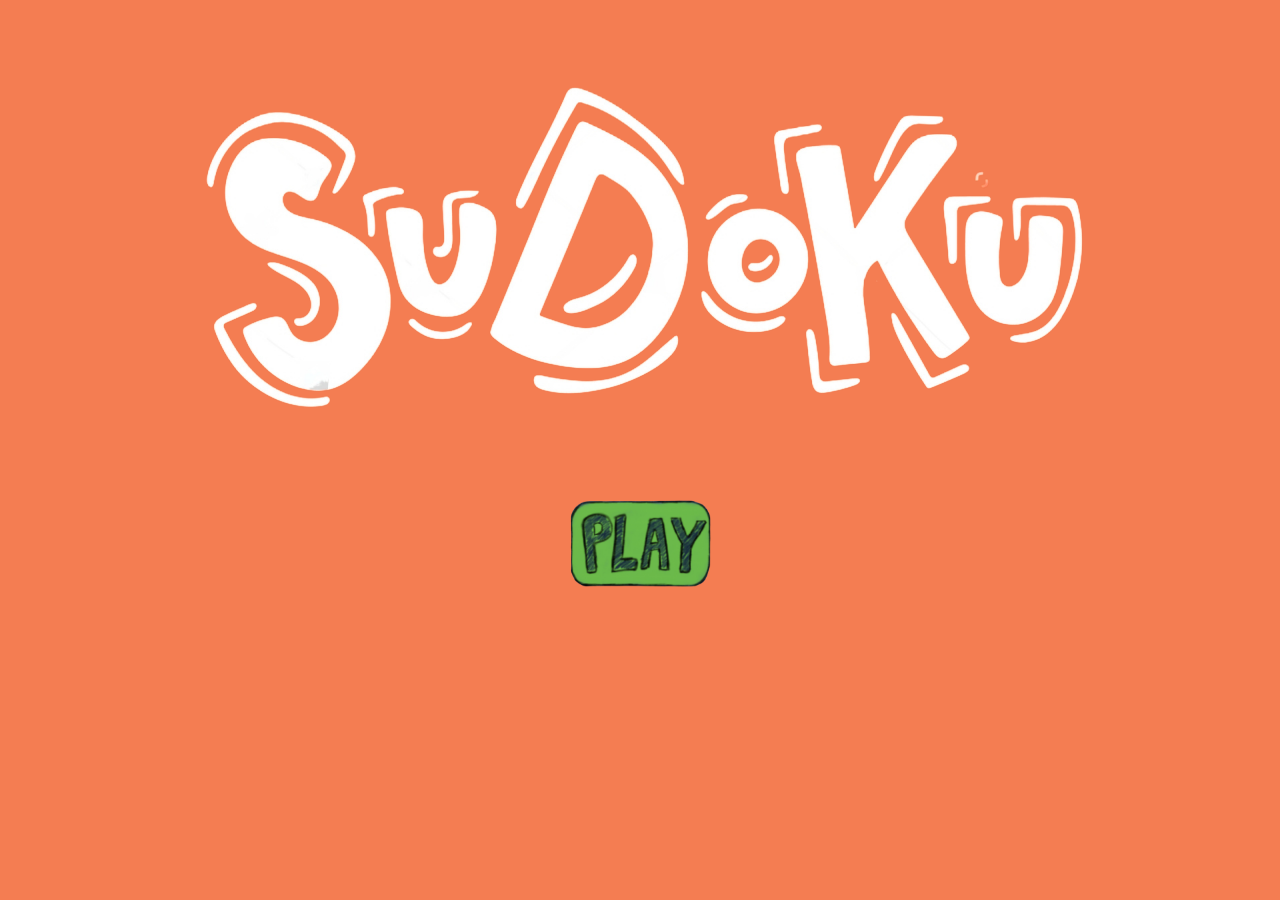
<file: index.html>
<!DOCTYPE html>
<html lang="en">
<head>
    <meta charset="UTF-8">
    <meta name="viewport" content="width=device-width, initial-scale=1.0">
    <title>SUDOKU</title>
    <style>
        body{
            display: flex;
            flex-direction: column;
            justify-content: center; 
            align-items: center;
            background-color:hsla(16, 88%, 61%, 0.927);
        }
        .logo{
            margin-top: 2%;
            text-align: center;
            animation: pop 1s ease-in-out;
        }
        .logo img {
            width: 1000px;
            height: auto;
        }
        @keyframes pop {
            0% {
                transform: scale(0); /* Start completely shrunk */
            }
            50% {
                transform: scale(1.2); /* Overshoot for pop effect */
            }
            100% {
                transform: scale(1); /* Settle to normal size */
            }
        }
        .play-button {
            border: none;
            background: none;
            padding: 0;
            cursor: pointer;
        }

        .play-button img {
            width: 150px; /* Set the size of the image */
            height: auto;
            display: block;
        }

        .play-button img:hover {
            transform: scale(1.1); /* Enlarge the button slightly on hover */
            transition: transform 0.3s ease-in-out;
        }
        .img-button{
            margin-top: 20px;
        }
    </style>
</head>
<body>
    <div class="logo">
        <img src="logo.png" alt="SUDOKU">
    </div>
    <div class="img-button">
        <a href ="page2.html" >
            <button class="play-button">
                <img src="play.png" alt="Click Me">
            </button>
        </a>
    </div>
    </body>
</html>
</file>
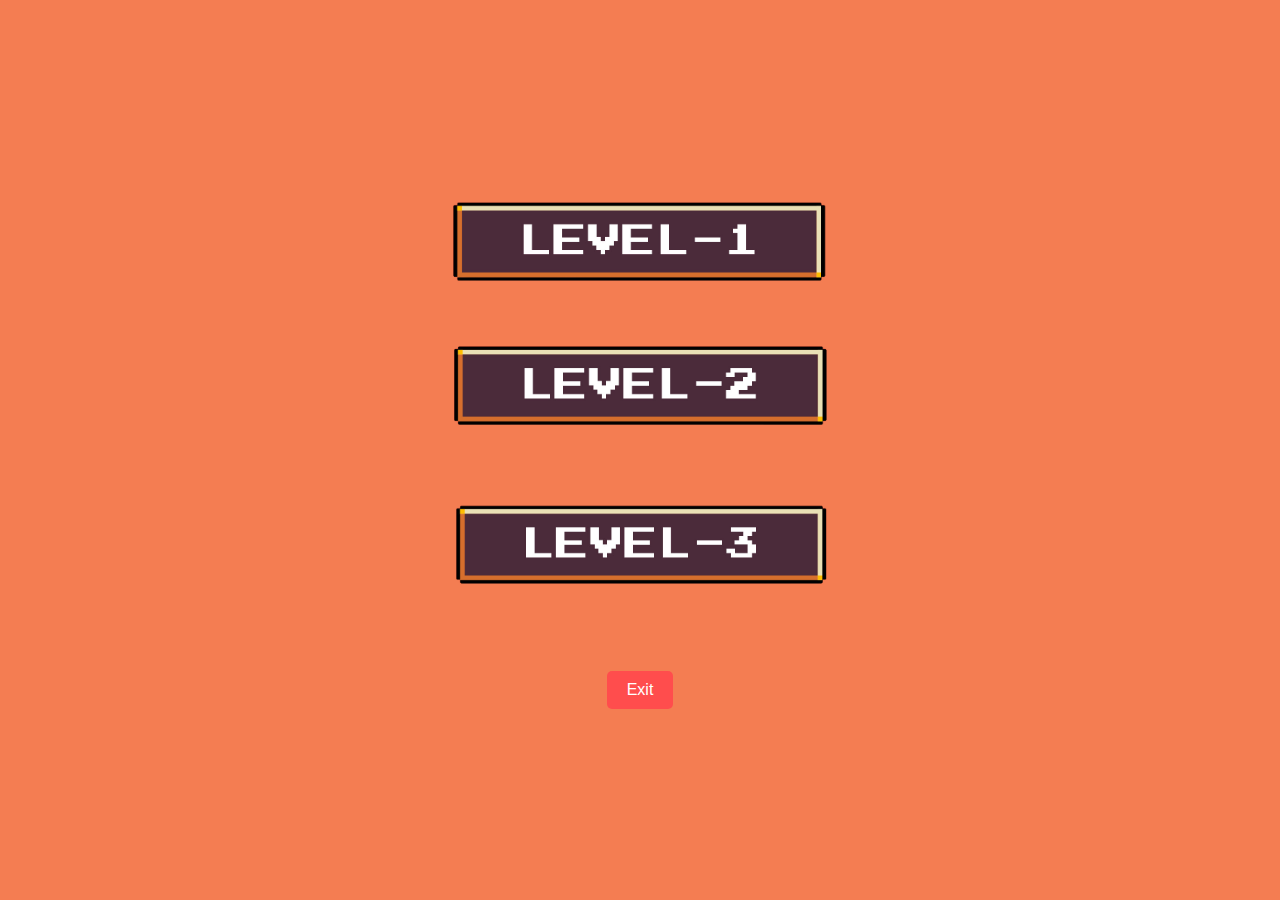
<file: page2.html>
<!DOCTYPE html>
<html lang="en">
<head>
    <meta charset="UTF-8">
    <meta name="viewport" content="width=device-width, initial-scale=1.0">
    <title>Level Selection</title>
    <style>
        body {
            display: flex;
            flex-direction: column; /* Stack buttons vertically */
            justify-content: center; /* Center content vertically */
            align-items: center;    /* Center content horizontally */
            background-color: hsla(16, 88%, 61%, 0.927); /* Background color */
            margin: 0;
            height: 100vh; /* Full viewport height */
        }

        .button {
            margin: 10px; /* Space between buttons */
            cursor: pointer; /* Make divs clickable */
            transition: transform 0.3s ease-in-out;
        }

        .button img {
            width: 400px; /* Button image size */
            height: auto;
            display: block;
        }

        .button:hover {
            transform: scale(1.1); /* Enlarge slightly on hover */
        }

        /* Style for the exit button */
        .exit-button {
            margin-top: 20px;
            padding: 10px 20px;
            background-color: #ff4d4d; /* Red background */
            color: white;
            font-size: 16px;
            border: none;
            border-radius: 5px;
            cursor: pointer;
            transition: background-color 0.3s ease;
        }

        .exit-button:hover {
            background-color: #e60000; /* Darker red on hover */
        }
    </style>
</head>
<body>
    <!-- Level Buttons -->
    <div class="button" id="level1">
        <img src="level1.png" alt="Level 1">
    </div>
    <div class="button" id="level2">
        <img src="level2.png" alt="Level 2">
    </div>
    <div class="button" id="level3">
        <img src="level3.png" alt="Level 3">
    </div>

    <!-- Exit Button -->
    <div class="button">
        <button class="exit-button" id="exitButton">Exit</button>
    </div>

    <script>
        // Add click events to each level button
        document.getElementById('level1').onclick = () => window.location.href = `page3.html?level=${1}`;
        document.getElementById('level2').onclick = () => window.location.href = `page3.html?level=${2}`;
        document.getElementById('level3').onclick = () => window.location.href = `page3.html?level=${3}`;
        
        // Exit button functionality
        document.getElementById('exitButton').onclick = () => {
            window.location.href = 'index.html'; // Change this URL to wherever you want to return
        };
    </script>
</body>
</html>
</file>
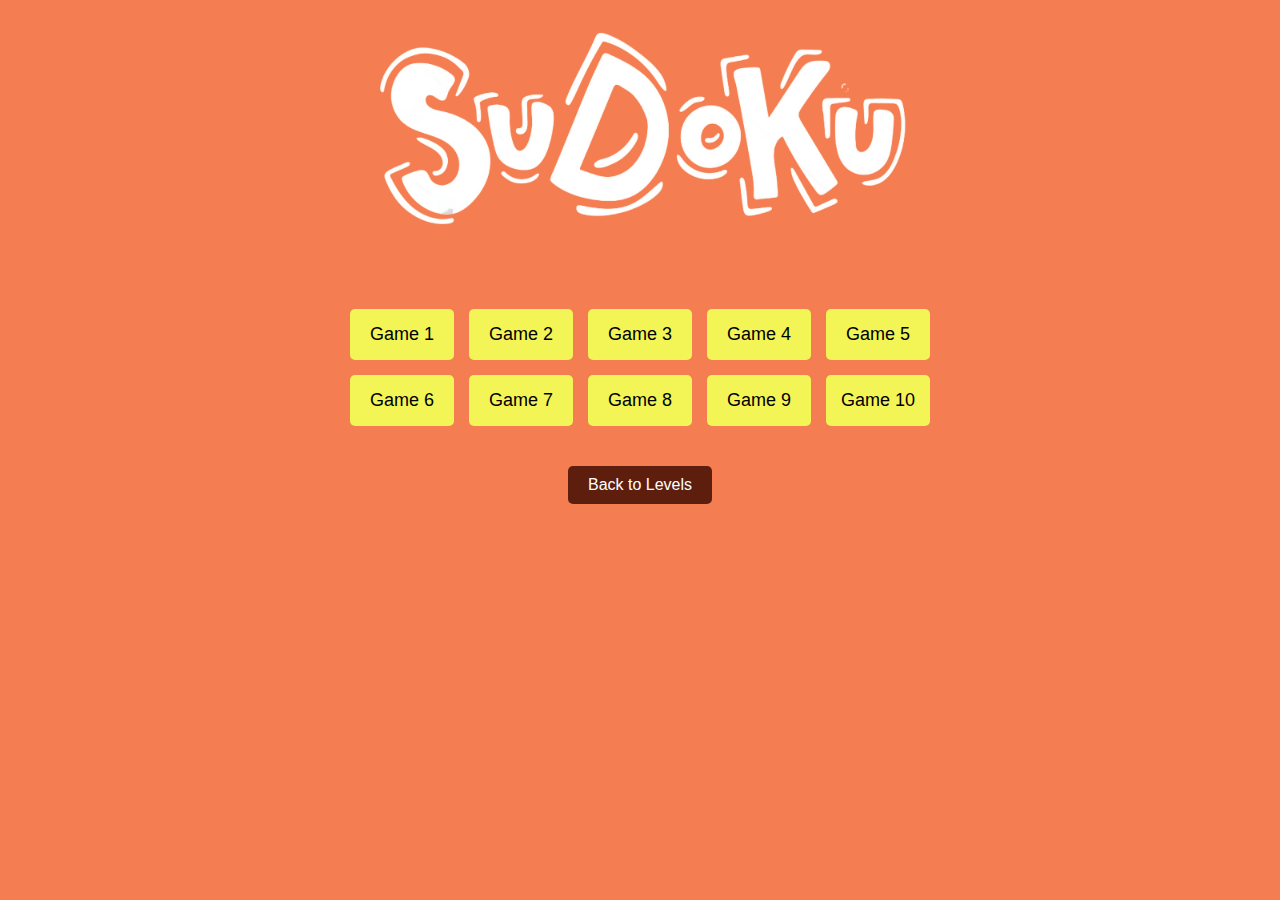
<file: page3.html>
<!DOCTYPE html>
<html lang="en">
<head>
    <meta charset="UTF-8">
    <meta name="viewport" content="width=device-width, initial-scale=1.0">
    <title>Sudoku Game Selector</title>
    <style>
        body {
            display: flex;
            flex-direction: column;
            align-items: center;
            height: 100vh;
            margin: 0;
            font-family: Arial, sans-serif;
            background-color:hsla(16, 88%, 61%, 0.927);

        }

        h1 {
            margin-bottom: 20px;
        }

        .level-grid {
            display: grid;
            grid-template-columns: repeat(5, 1fr);
            gap: 15px;
            padding: 20px;
        }

        .game-button {
            padding: 15px;
            font-size: 18px;
            font: weight 30px;;
            font-family:'Lucida Sans', 'Lucida Sans Regular', 'Lucida Grande', 'Lucida Sans Unicode', Geneva, Verdana, sans-serif;
            background-color: hsl(61, 89%, 65%);
            color: #000000;
            border: none;
            border-radius: 5px;
            cursor: pointer;
            transition: transform 0.2s;
        }

        .game-button:hover {
            background-color: #45a049;
            transform: scale(1.05);
        }

        .back-button {
            margin-top: 20px;
            padding: 10px 20px;
            font-size: 16px;
            background-color: hsl(13, 76%, 21%);
            color: white;
            border: none;
            border-radius: 5px;
            cursor: pointer;
        }

        .back-button:hover {
            background-color: #e64a19;
        }
        .level_at_top img{
            width: 600px;
            height:auto;
        }
    </style>
</head>
<body>

    <script>
        function getQueryParams() {
            const params = {};
            const queryString = window.location.search;

            if (queryString) {
                 const pairs = queryString.slice(1).split("&");
                pairs.forEach((pair) => {
                    const [key, value] = pair.split("=");
                    params[key] = decodeURIComponent(value);
                });
            }

            return params;
        }
        
        // Use the function to get the level parameter
        const queryParams = getQueryParams();
        const levelNumber = queryParams.level;

        function selectGame(levelNumber , gameNumber) {
            window.location.href = `page4.html?level=${levelNumber}&game=${gameNumber}`;
        }

        function goBack() {
            window.location.href = 'page2.html';
        }
        function selectHeading(levelNumber) {
            const headingImage = document.getElementById('heading-image');
            if (levelNumber == 1) {
                headingImage.src = "level1.png"; // Example image for level 1
            } else if (levelNumber == 2) {
                headingImage.src = "level2.png"; // Example image for level 2
            } else if (levelNumber == 3) {
                headingImage.src = "level3.png"; // Example image for level 3
            } else {
                headingImage.src = "logo.png"; // Default image if no valid level
            }
        }
        window.onload = function() {
            selectHeading(levelNumber);
        }
    </script>

    <div class="level_at_top">
        <img id="heading-image" alt="Level Heading" style="margin-bottom: 20px;">
    </div>
    <div class="level-grid">
        <button class="game-button" onclick="selectGame(levelNumber , 1)">Game 1</button>
        <button class="game-button" onclick="selectGame(levelNumber ,2)">Game 2</button>
        <button class="game-button" onclick="selectGame(levelNumber ,3)">Game 3</button>
        <button class="game-button" onclick="selectGame(levelNumber ,4)">Game 4</button>
        <button class="game-button" onclick="selectGame(levelNumber ,5)">Game 5</button>
        <button class="game-button" onclick="selectGame(levelNumber ,6)">Game 6</button>
        <button class="game-button" onclick="selectGame(levelNumber ,7)">Game 7</button>
        <button class="game-button" onclick="selectGame(levelNumber ,8)">Game 8</button>
        <button class="game-button" onclick="selectGame(levelNumber ,9)">Game 9</button>
        <button class="game-button" onclick="selectGame(levelNumber ,10)">Game 10</button>
    </div>

    <button class="back-button" onclick="goBack()">Back to Levels</button>

</body>
</html>
</file>
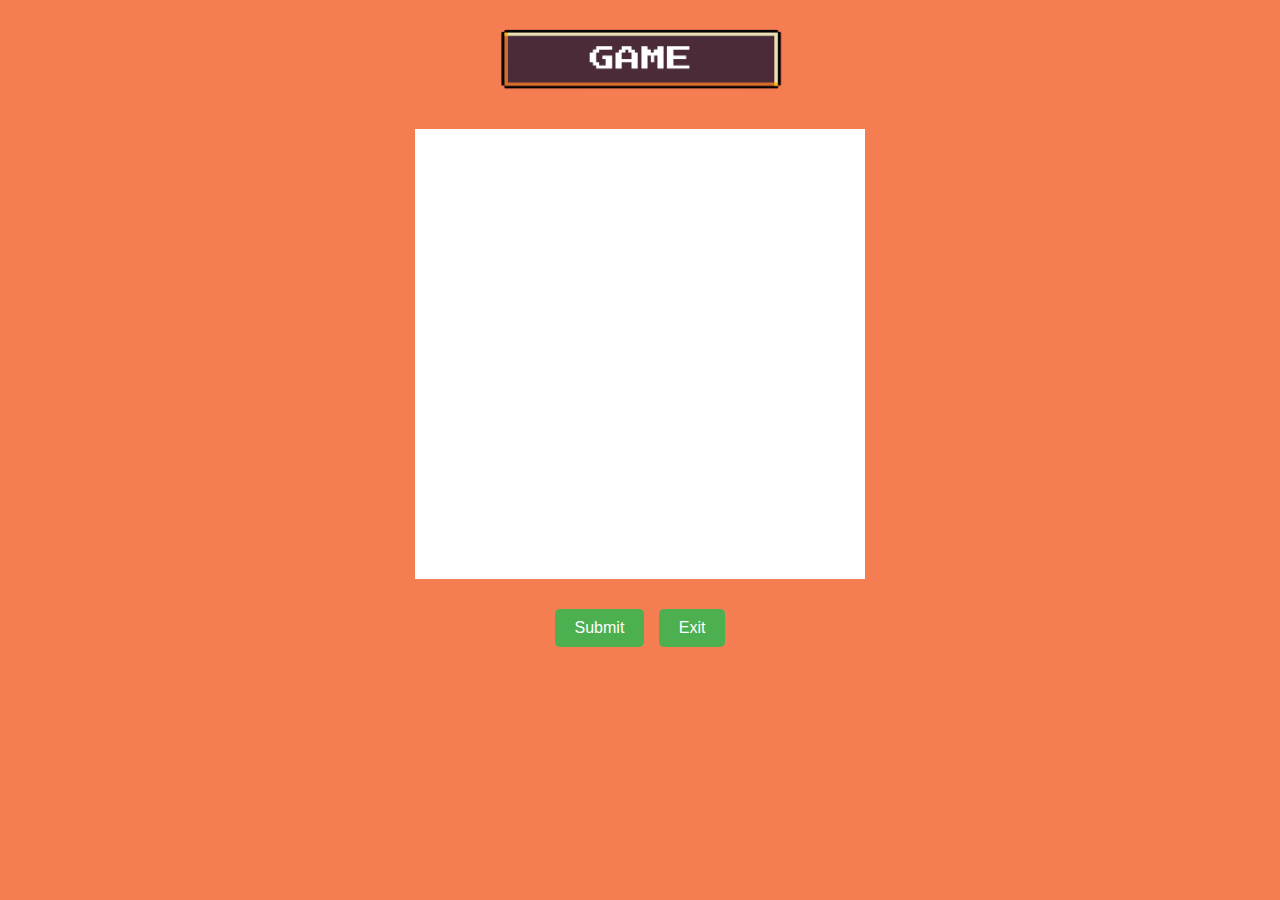
<file: page4.html>
<!DOCTYPE html>
<html lang="en">
<head>
    <meta charset="UTF-8">
    <meta name="viewport" content="width=device-width, initial-scale=1.0">
    <title>Sudoku Game</title>
    <link rel='stylesheet' href='page4.css'>
    <script src='page4.js'></script>
</head>
<body>
    <div class="game_at_top">
        <img src="game.png" id="heading-image" alt="Game Heading" style="margin-bottom: 20px;">
    </div>
    <div class="sudoku-container" id="sudokuGrid"></div>
    <div>
        <button id="submit_button" onclick="checkSolution(levelNumber) ">Submit</button>
        <a href="index.html">
            <button>Exit</button>
        </a>
    </div>
    <div class="overlay" id="overlay1">
        <img src="correct.png" alt="Overlay Image">
        <div class="button-container">
            <button onclick="next(gameNumber,levelNumber)">Next</button>
            <button onclick="backToGames(levelNumber)">Back to Games</button>
            <button onclick="exit()">Exit</button>
        </div>
    </div>
    <div class="overlay" id="overlay2">
        <div>
            <img src="wrong.png" alt="Overlay Image">
        </div>
        <div class="button-container">
            <button onclick="reset()">Reset</button>
            <button onclick="solution(gameNumber)">Solution</button>
            <button onclick="backToGames(levelNumber)">Back to Games</button>
            <button onclick="exit()">Exit</button>
        </div>
    </div>
</body>
</html>
<!DOCTYPE html>
</file>
<file: page4.css>
body {
    display: flex;
    flex-direction: column;
    /* justify-content: center; */
    align-items: center;
    margin: 0;
    font-family: Arial, sans-serif;
    background-color:hsla(16, 88%, 61%, 0.927);
}

.sudoku-container {
    display: grid;
    grid-template-columns: repeat(9, 50px);
    grid-template-rows: repeat(9, 50px);
    /* border: 1px solid white; */
    background-color: white;
    margin-bottom: 20px;
}

.sudoku-cell {
    width: 50px;
    height: 50px;
    font-size: 18px;
    text-align: center;
    background-color: white;
    border: 2px solid black;
}

.sudoku-cell[readonly] {
    background-color: #e0e0e0;
    font-weight: bold;
    color: #333;
}

button {
    padding: 10px 20px;
    font-size: 16px;
    cursor: pointer;
    background-color: #4CAF50;
    color: white;
    border: none;
    border-radius: 5px;
    margin: 10px 5px;
}

#result {
    margin-top: 10px;
    font-size: 18px;
    font-weight: bold;
}
.game_at_top img{
    height:100;
    
}
.game_at_top img{
    width:300px;
}
.overlay {
    display: none;
    position:fixed;
    top: 0;
    left: 0;
    width: 100%;
    height: 100%;
    background: rgba(0, 0, 0, 0.5);
    backdrop-filter: blur(5px);
    justify-content:center;
    align-items: center;
    flex-direction: column;
}
.overlay img {
    max-width: 100%;
    max-height: 100%;
}
.button-container {
    position:relative;
    display: flex;
    gap: 10px;
    justify-content: center;
}
.button-container button {
    padding: 10px 20px;
    font-size: 16px;
    cursor: pointer;
}
#submit_button{
    display:auto;
}
</file>
